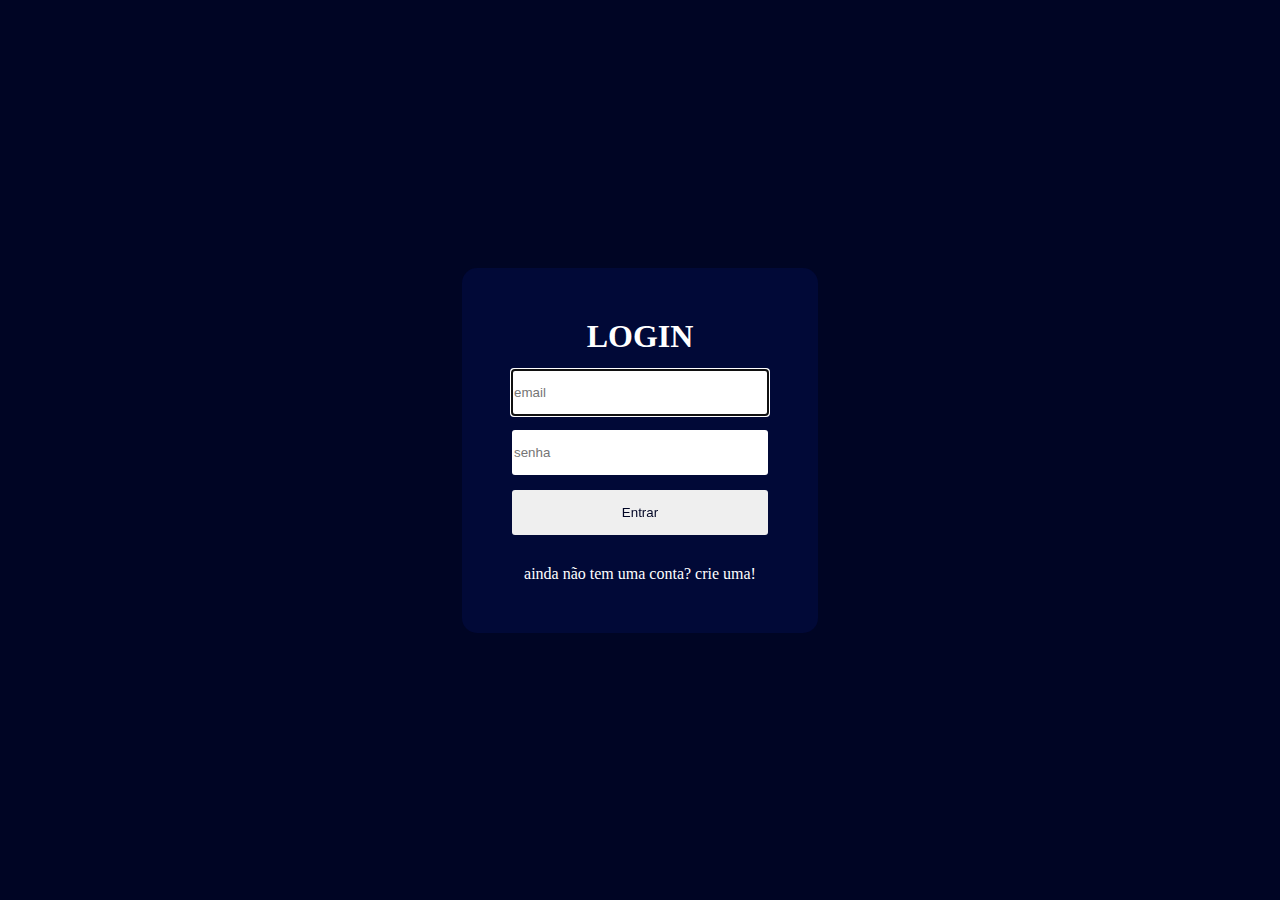
<file: login/index.html>
<!DOCTYPE html>
<html lang="pt-br">
<head>
    <meta charset="UTF-8">
    <meta http-equiv="X-UA-Compatible" content="IE=edge">
    <meta name="viewport" content="width=device-width, initial-scale=1.0">
    <title>page login</title>
    <link rel="stylesheet" href="style.css">
</head>
<body>

    <section id="main">
        <div class="container">
            <div class="login">
                <h1>LOGIN</h1>
            </div>

            <form method="post" class="input">
                <input type="email" name="emai" placeholder="email" autofocus>
                <input type="password" name="password" placeholder="senha">
                <input class="button" type="submit" href="/login/index.html" value="Entrar">
            </form>
            <p>ainda não tem uma conta? <a href="/signUp/index.html">crie uma!</a></p>

        </div>
    </section>
    <script src="script.js"></script>
</body>
</html>
</file>
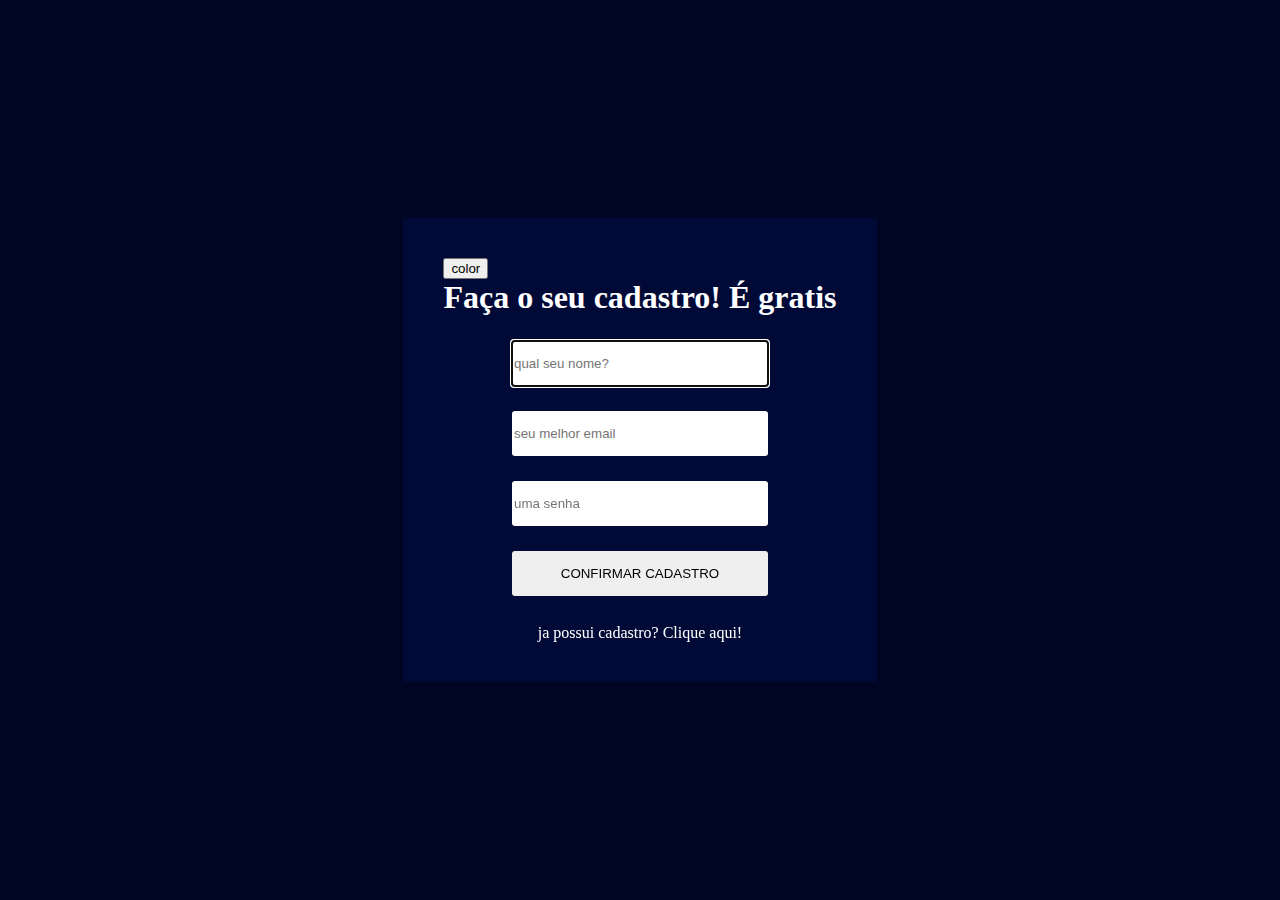
<file: signUp/index.html>
<!DOCTYPE html>
<html lang="pt-br">
<head>
    <meta charset="UTF-8">
    <meta http-equiv="X-UA-Compatible" content="IE=edge">
    <meta name="viewport" content="width=device-width, initial-scale=1.0">
    <title>signUp</title>
    <link rel="stylesheet" href="style.css">
</head>
<body>
    <section class="main">
        <div class="container">
            <button class="color">color</button>
            <h1>Faça o seu cadastro! É gratis</h1>
            <div class="box">
                <input type="text" placeholder="qual seu nome?" autofocus>
                <input type="email" placeholder="seu melhor email">
                <input type="password" placeholder="uma senha">
                <div>
                    <input class="button" type="submit" value="confirmar cadastro">
                </div>
            </div>
            <p>ja possui cadastro? <a href="/login/index.html">Clique aqui!</a></p>
        </div>
    </section>

    <script src="script.js"></script>
</body>
</html>
</file>
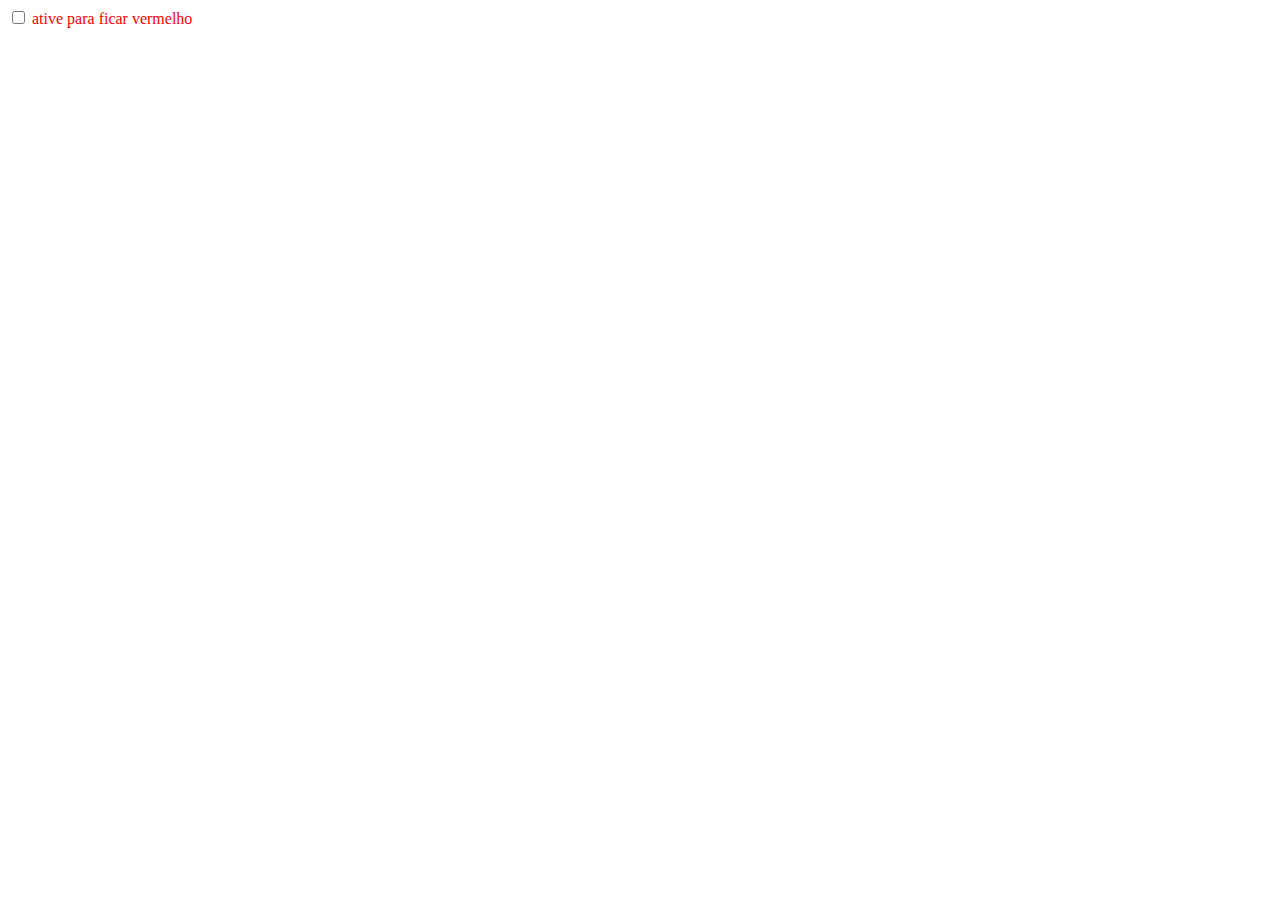
<file: teste.html>
<!DOCTYPE html>
<html lang="en">
<head>
    <meta charset="UTF-8">
    <meta http-equiv="X-UA-Compatible" content="IE=edge">
    <meta name="viewport" content="width=device-width, initial-scale=1.0">
    <title>Document</title>



    <style>

        label:not(:has([type="checkbox"]:checked)){
            color:red;
        }
    </style>
</head>
<body>
    <form action="">
        <label>
            <input type="checkbox">
            ative para ficar vermelho
        </label>
    </form>
</body>
</html>
</file>
<file: login/style.css>
*{
    margin: 0 auto;
    padding: 0 auto;
    box-sizing: border-box;
    color: white;
}

#main{
    background-color: #000524;
    height: 100vh;
    width: 100vw;
    display: flex;
    align-items: center;
}

.container{
    background-color: #010937;
    padding: 50px;
    border-radius: 15px;
}

.login{
    text-align: center;
}

.input{
    display: flex;
    flex-direction: column;
}

.input input{
    margin-top: 15px;
    color: #000524;
    height: 5vh;
    width: 20vw;
    border: none;
    border-radius: 3px;
}

.button{
    color: #000;
    cursor:pointer;
}

p{
    margin-top: 30px;
    text-align: center;
}

a{
    text-decoration: none;
}

a:hover{
    color: #a6a6a6;
    transition: 0.2s;
}
.button:hover{
    background-color: #a6a6a6;
    transition: 0.2s;
}
</file>
<file: signUp/style.css>
*{
    margin: 0 auto;
    padding: 0 auto;
    box-sizing: border-box;
}

.main{
    background-color: #000524;
    height: 100vh;
    width: 100vw;
    display: flex;
    align-items: center;
    flex-direction: column;
    justify-content: center;
}

.container{
    background-color: #010937;
    padding: 40px;
}
h1{
    color: #fff;
    text-align: center;
}

.box{
    display: flex;
    flex-direction: column;
}

input{
    margin-top: 25px;
    color: #000524;
    height: 5vh;
    width: 20vw;
    border: none;
    border-radius: 3px;
}

.button{
    color: #000;
    text-transform: uppercase;
}

.button:hover{
    cursor: pointer;
    background-color: #a6a6a6;
    transition: 0.2s;
}

p, a{
    text-decoration: none;
    color: #fff;
    text-align: center;
    margin-top: 28px;
}

a:hover{
    cursor: pointer;
    color: #a6a6a6;
    transition: 0.2s;
}

label:has([type="checkbox"]:checked){
    color:red;
}
</file>
